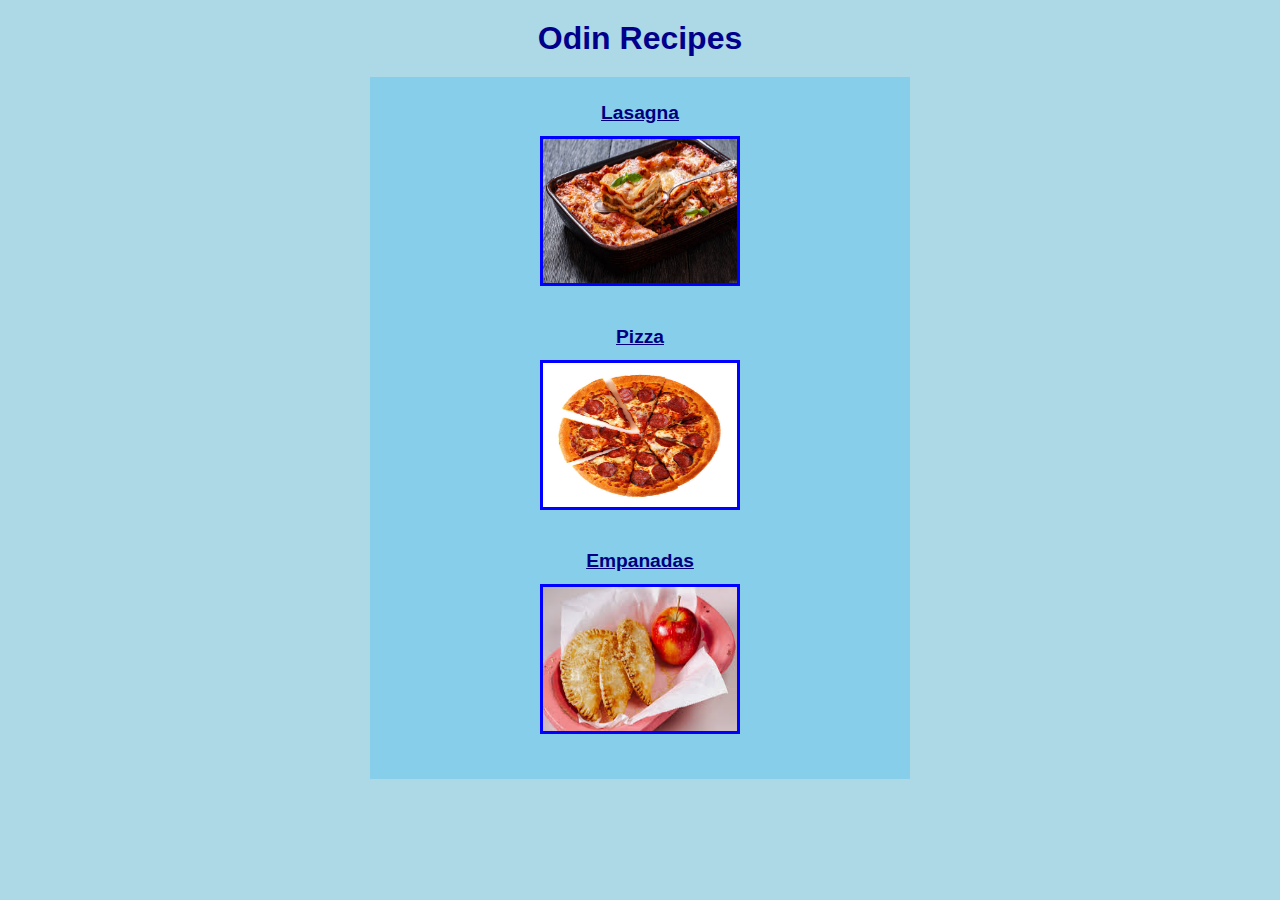
<file: index.html>
<!DOCTYPE html>
<html lang="en">
<head>
  <meta charset="UTF-8" />
  <meta name="viewport" content="width=device-width, initial-scale=1.0"/>
  <title>Odin Recipes</title>
  <link rel="stylesheet" href="style.css" />
</head>
<body>
  <h1>Odin Recipes</h1>

  <ul class="recipe-list">
    <li>
      <a class="recipe-link" href="./recipes/lasagna.html">Lasagna</a>
      <img src="./img/las.jpg" alt="Baked lasagna with golden cheese" width="200" height="150" />
    </li>
    <li>
      <a class="recipe-link" href="./recipes/pizza.html">Pizza</a>
      <img src="./img/pizza.jpg" alt="Cheesy pizza with assorted toppings" width="200" height="150" />
    </li>
    <li>
      <a class="recipe-link" href="./recipes/emp.html">Empanadas</a>
      <img src="./img/emp.jpg" alt="Crispy empanadas on a plate" width="200" height="150" />
    </li>
  </ul>
</body>
</html>
</file>
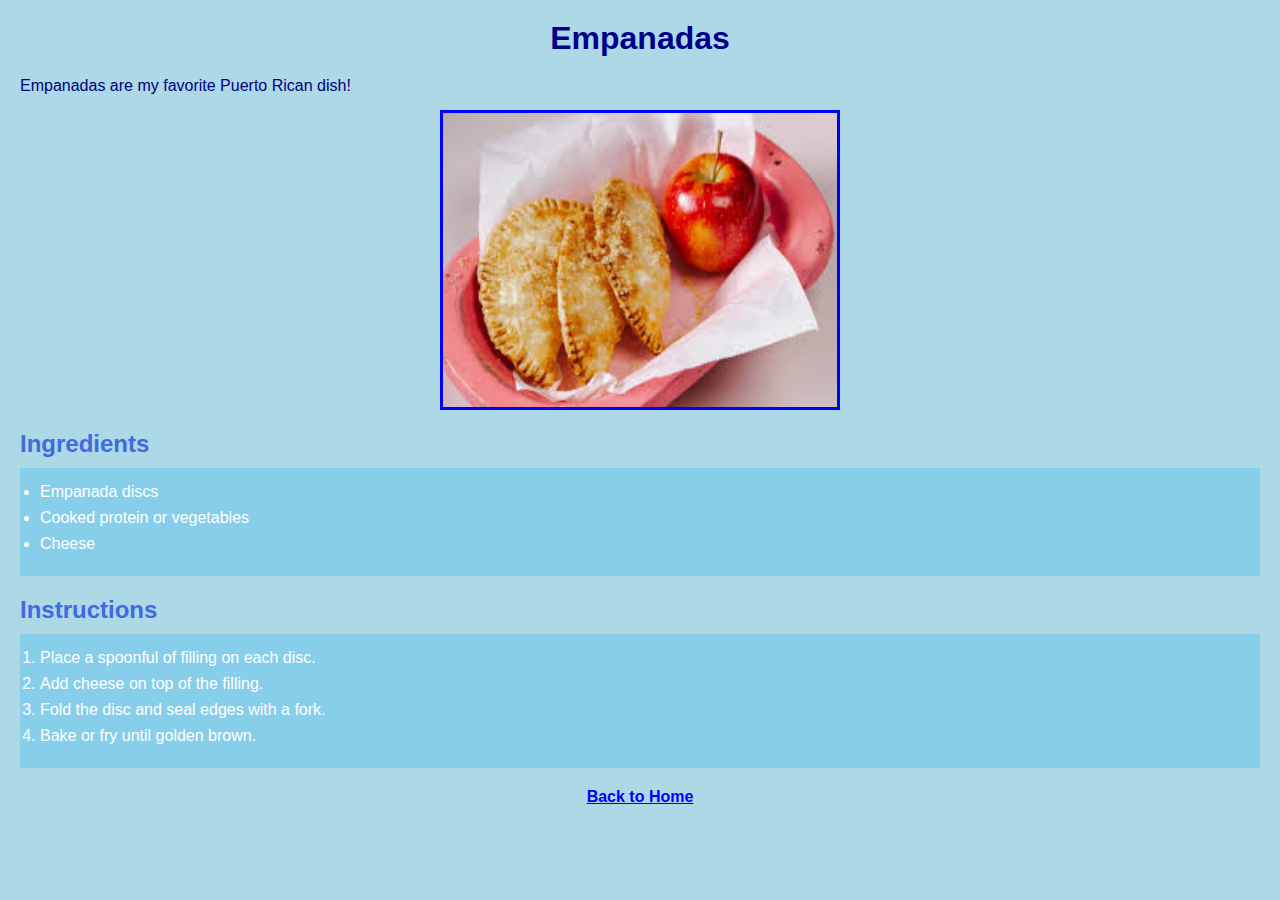
<file: recipes/emp.html>
<!DOCTYPE html>
<html lang="en">
<head>
  <meta charset="UTF-8" />
  <meta name="viewport" content="width=device-width, initial-scale=1.0"/>
  <title>Empanadas</title>
  <link rel="stylesheet" href="../style.css" />
</head>
<body>
  <h1>Empanadas</h1>

  <p>Empanadas are my favorite Puerto Rican dish!</p>

  <img src="../img/emp.jpg" alt="Crispy empanadas served warm" width="400" height="300" />

  <h2>Ingredients</h2>
  <ul>
    <li>Empanada discs</li>
    <li>Cooked protein or vegetables</li>
    <li>Cheese</li>
  </ul>

  <h2>Instructions</h2>
  <ol>
    <li>Place a spoonful of filling on each disc.</li>
    <li>Add cheese on top of the filling.</li>
    <li>Fold the disc and seal edges with a fork.</li>
    <li>Bake or fry until golden brown.</li>
  </ol>

  <a class="home-link" href="../index.html">Back to Home</a>
</body>
</html>
</file>
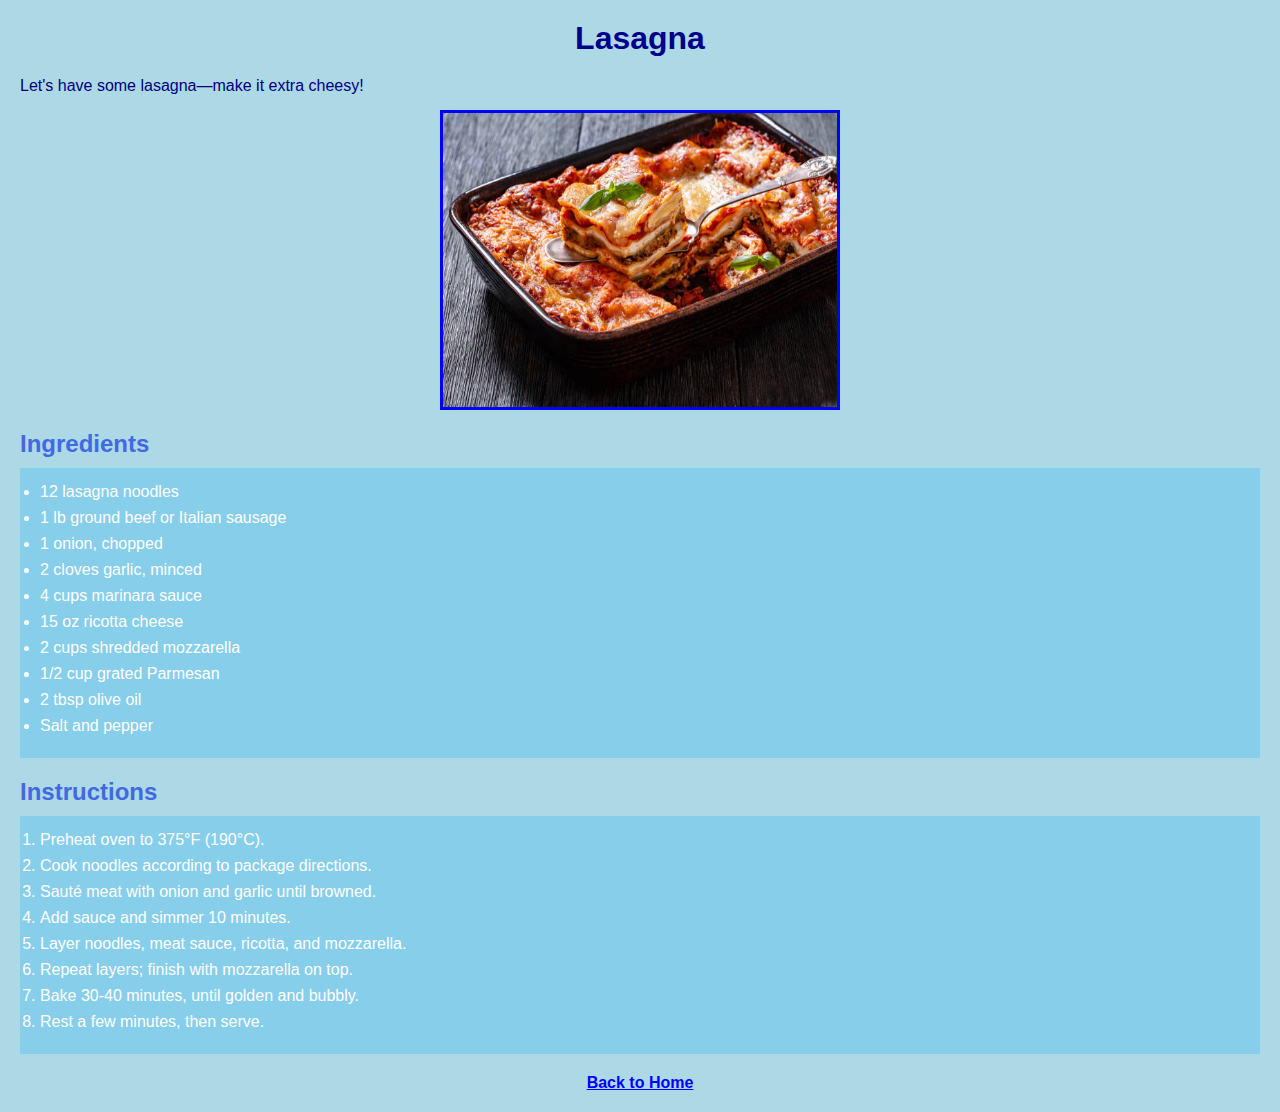
<file: recipes/lasagna.html>
<html lang="en">
<head>
  <meta charset="UTF-8" />
  <meta name="viewport" content="width=device-width, initial-scale=1.0"/>
  <title>Lasagna</title>
  <link rel="stylesheet" href="../style.css" />
</head>
<body>
  <h1>Lasagna</h1>

  <p>Let's have some lasagna—make it extra cheesy!</p>

  <img src="../img/las.jpg" alt="Lasagna with layers of pasta, meat, and cheese" width="400" height="300" />

  <h2>Ingredients</h2>
  <ul>
    <li>12 lasagna noodles</li>
    <li>1 lb ground beef or Italian sausage</li>
    <li>1 onion, chopped</li>
    <li>2 cloves garlic, minced</li>
    <li>4 cups marinara sauce</li>
    <li>15 oz ricotta cheese</li>
    <li>2 cups shredded mozzarella</li>
    <li>1/2 cup grated Parmesan</li>
    <li>2 tbsp olive oil</li>
    <li>Salt and pepper</li>
  </ul>

  <h2>Instructions</h2>
  <ol>
    <li>Preheat oven to 375°F (190°C).</li>
    <li>Cook noodles according to package directions.</li>
    <li>Sauté meat with onion and garlic until browned.</li>
    <li>Add sauce and simmer 10 minutes.</li>
    <li>Layer noodles, meat sauce, ricotta, and mozzarella.</li>
    <li>Repeat layers; finish with mozzarella on top.</li>
    <li>Bake 30-40 minutes, until golden and bubbly.</li>
    <li>Rest a few minutes, then serve.</li>
  </ol>

  <a class="home-link" href="../index.html">Back to Home</a>
</body>
</html>
</file>
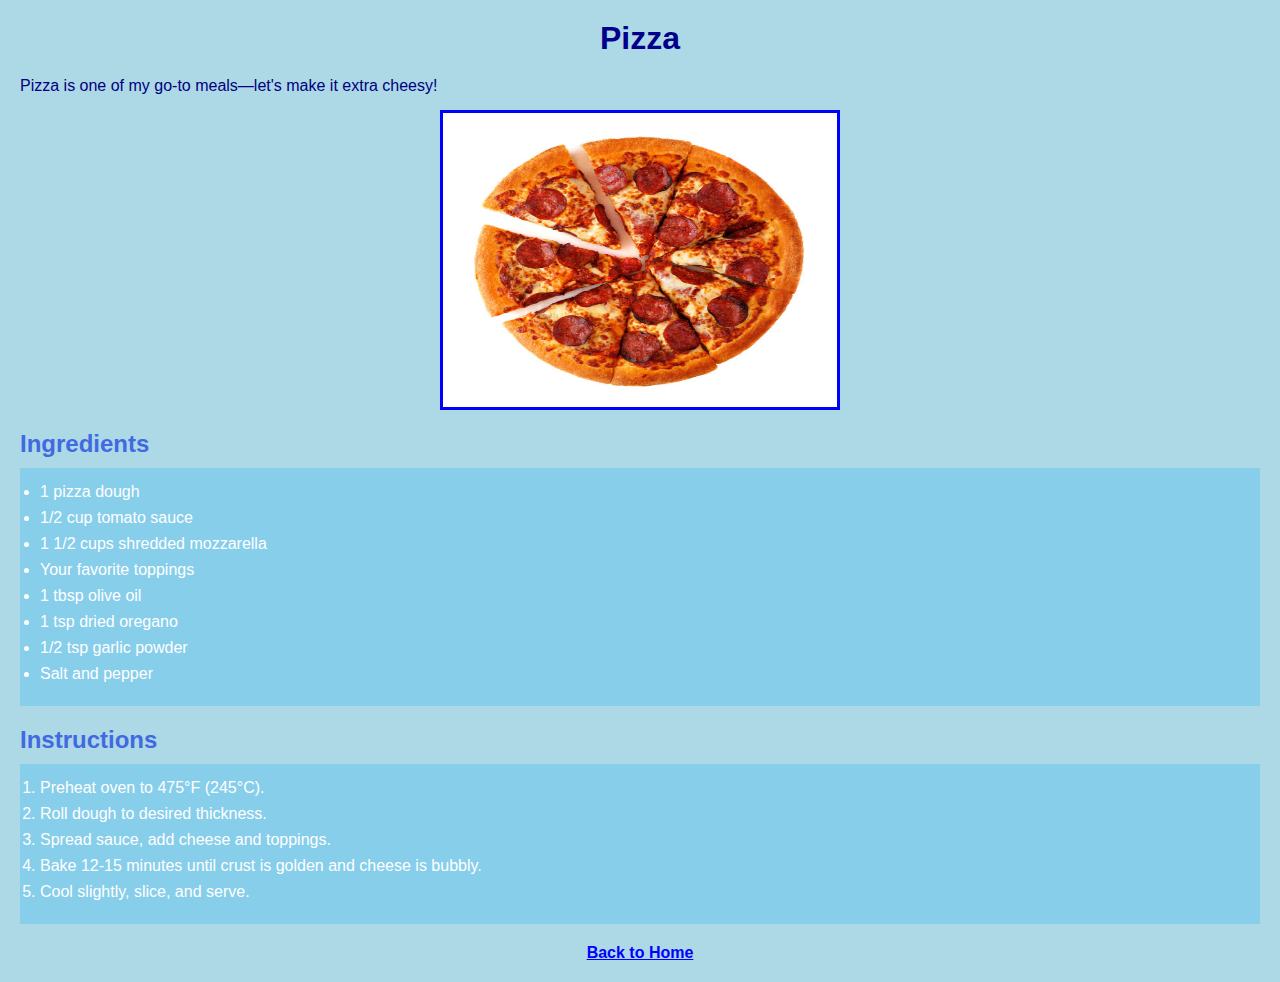
<file: recipes/pizza.html>
<!DOCTYPE html>
<html lang="en">
<head>
  <meta charset="UTF-8" />
  <meta name="viewport" content="width=device-width, initial-scale=1.0"/>
  <title>Pizza</title>
  <link rel="stylesheet" href="../style.css" />
</head>
<body>
  <h1>Pizza</h1>

  <p>Pizza is one of my go-to meals—let's make it extra cheesy!</p>

  <img src="../img/pizza.jpg" alt="Fresh pizza with assorted toppings" width="400" height="300" />

  <h2>Ingredients</h2>
  <ul>
    <li>1 pizza dough</li>
    <li>1/2 cup tomato sauce</li>
    <li>1 1/2 cups shredded mozzarella</li>
    <li>Your favorite toppings</li>
    <li>1 tbsp olive oil</li>
    <li>1 tsp dried oregano</li>
    <li>1/2 tsp garlic powder</li>
    <li>Salt and pepper</li>
  </ul>

  <h2>Instructions</h2>
  <ol>
    <li>Preheat oven to 475°F (245°C).</li>
    <li>Roll dough to desired thickness.</li>
    <li>Spread sauce, add cheese and toppings.</li>
    <li>Bake 12-15 minutes until crust is golden and cheese is bubbly.</li>
    <li>Cool slightly, slice, and serve.</li>
  </ol>

  <a class="home-link" href="../index.html">Back to Home</a>
</body>
</html>
</file>
<file: style.css>
/* ===== Reset for consistency ===== */
* {
  margin: 0;
  padding: 0;
  box-sizing: border-box;
}

/* ===== Base styles ===== */
body {
  font-family: Arial, sans-serif;
  background-color: lightblue; /* Page background */
  color: navy; /* Main text color */
  padding: 20px;
}

/* ===== Headings ===== */
h1 {
  text-align: center;
  color: darkblue;
  margin-bottom: 20px;
 
}

h2 {
  color: royalblue;
  margin: 20px 0 10px;
}

/* ===== Paragraphs ===== */
p {
  margin-bottom: 15px;
}

/* ===== Images ===== */
img {
  display: block;
  margin: 12px auto;
  border: 3px solid blue;
}

/* ===== Lists ===== */
ul, ol {
  background-color: skyblue;
  color: white;
  padding: 15px 20px;
  margin: 10px 0;
}

li {
  margin-bottom: 8px;
}

/* ===== Links ===== */
a {
  font-weight: bold;
  color: darkblue;
}

a.home-link {
  display: block;
  text-align: center;
  margin-top: 20px;
  color: blue;
}

/* ===== Recipe list on index page ===== */
.recipe-list {
  list-style: none;
  max-width: 540px;
  margin: 0 auto;
  text-align: center;
}

.recipe-list li {
  padding: 10px 0;
}

.recipe-list a {
  font-size: 1.2rem;
  color: navy;
}
</file>
